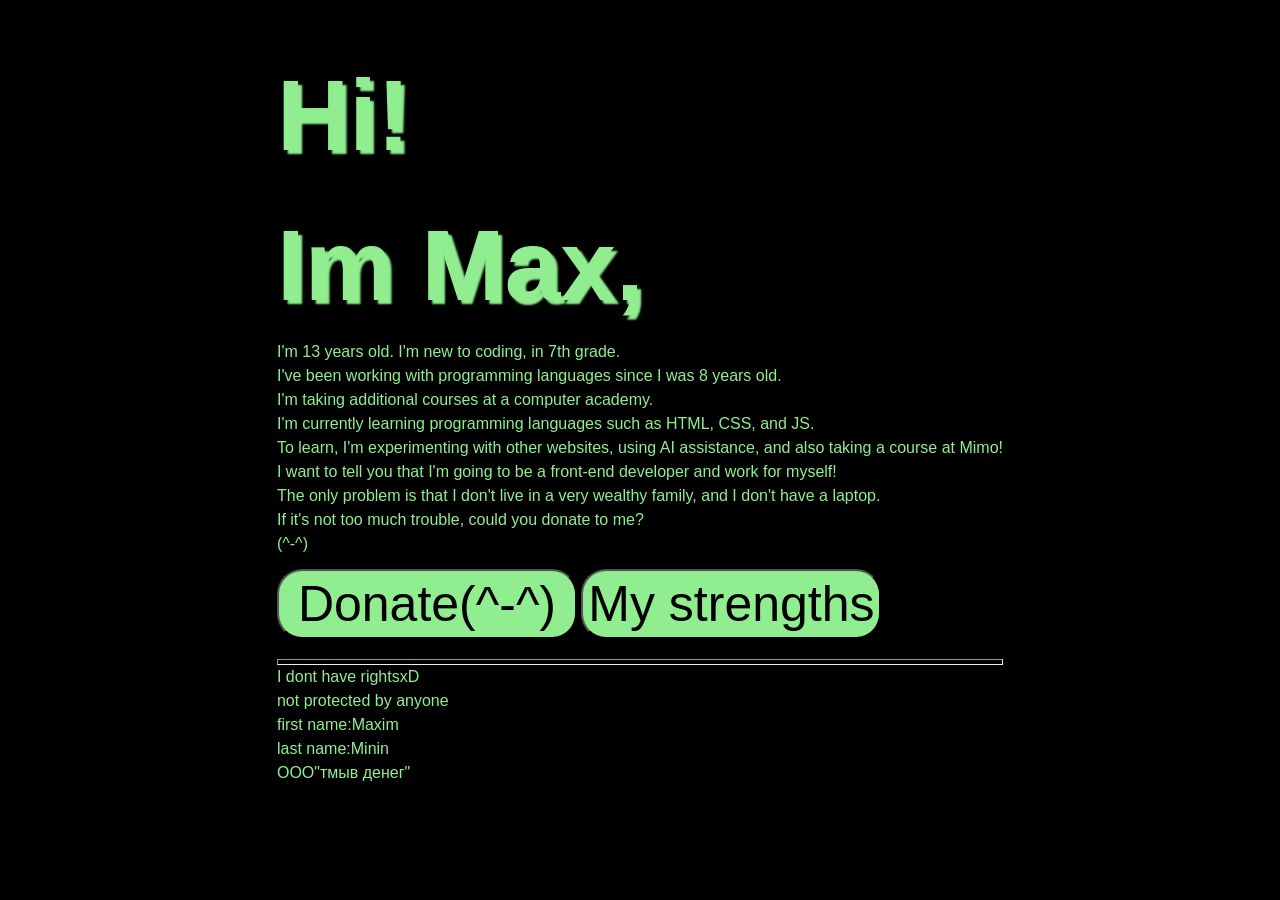
<file: index.html>
<DOCTYPE html>
<html>
  <head>
    <link rel="stylesheet" href="style.css">
    <link rel="stylesheet" href="assets/allStyle.css">
    <meta charset="UTF-8">
    <meta name="viewport" content="width=device-width, initial-scale=1">
    <title>business card</title>
  </head>
  <body>
    <main>
      <section>
        <article>
          <h1 class="Hi">
            Hi!<br>Im Max,
          </h1>
          <p>
            I'm 13 years old.
            I'm new to coding, in 7th grade.<br>
            I've been working with programming languages since I was 8 years old.<br>
              I'm taking additional courses at a computer academy.<br>
              I'm currently learning programming languages such as HTML, CSS, and JS.<br>
              To learn, I'm experimenting with other websites, using AI assistance, and also taking a course at Mimo!
          </p>
        </article>
      </section>
      <section>
        <article>
          <p>
             I want to tell you that I'm going to be a front-end developer and work for myself!<br>
             The only problem is that I don't live in a very wealthy family, and I don't have a laptop.<br>
             If it's not too much trouble, could you donate to me?<br> (^-^)
          </p>
        </article>
      </section>
      <section>
        <a href="donate-list/donate.html"><button class="donate">Donate(^-^)</button></a>
        <a href="strength-list/strength.html"><button class="strength">My strengths</button></a>
      </section>
      <hr class="footerLine">
      <footer class="footer">
        <p>I dont have rightsxD<br>
        not protected by anyone<br>
        first name:Maxim<br>
        last name:Minin<br>
        OOO"тмыв денег"</p>
      </footer>
    </main>
  </body>
</html>
</file>
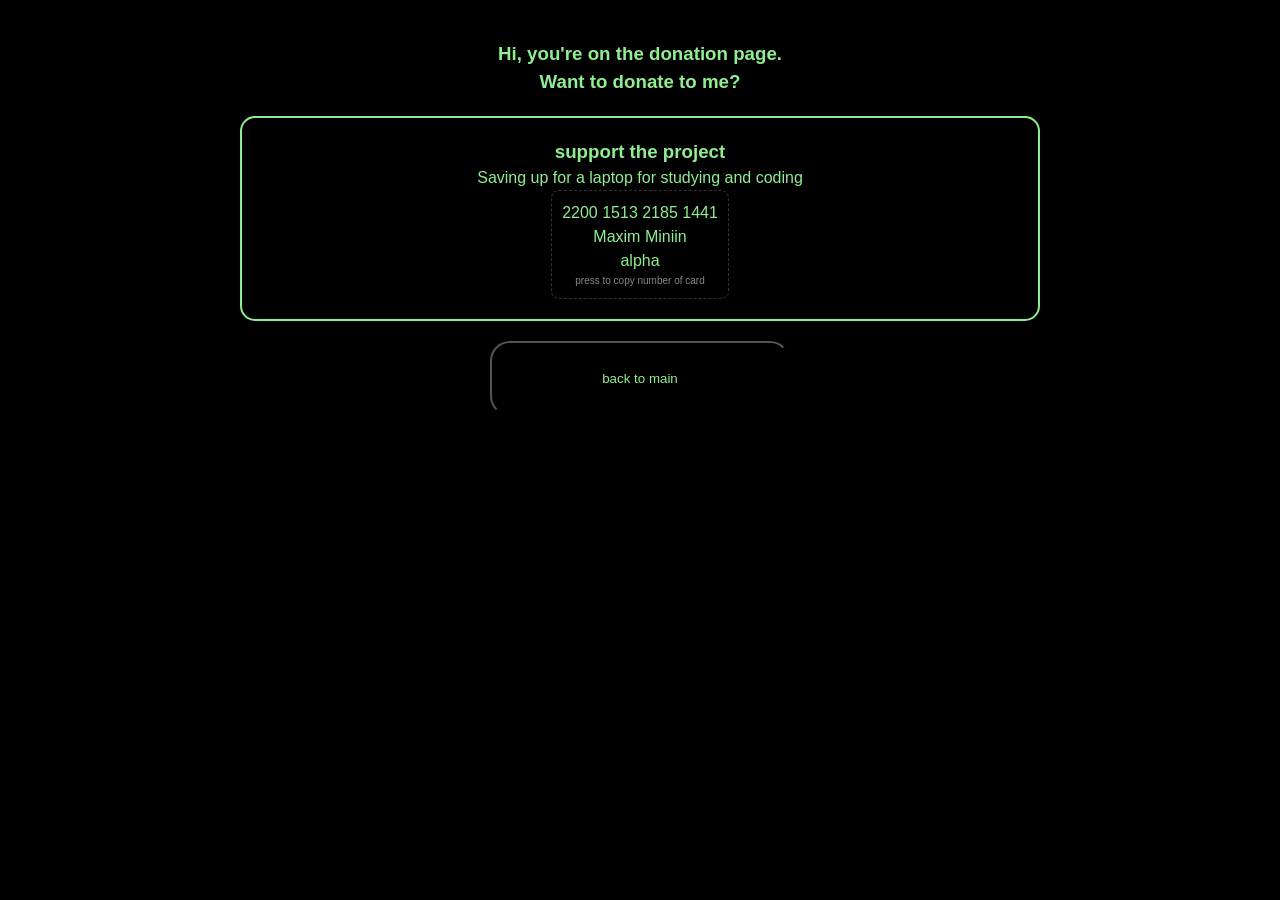
<file: donate-list/donate.html>
<!DOCTYPE html>
<html>

<head>
  <meta charset="UTF-8">
  <meta name="viewport" content="width=device-width, initial-scale=1">
  <title>donate card</title>
  <link rel="stylesheet" href="styleDonation.css">
  <link rel="stylesheet" href="../assets/allStyle.css">
</head>
<body>
  <section>
    <article>
      <h1>
        Hi, you're on the donation page.<br> Want to donate to me?
      </h1>
    </article>
  </section>
  <section>
    <div class="donate-card">
    <h3>support the project</h3>
     <p>Saving up for a laptop for studying and coding</p>
     <div class="card-number" onclick="copyCard()">
     <span id="cardNumber">2200 1513 2185 1441</span>
     <p>Maxim Miniin<br>alpha</p>
     <span class="copy-hint">press to copy number of card</span>
     </div>
     </div>
  </section>
  <section>
    <a href="../index.html"><button id="back">back to main</button></a>
  </section>
  <script src="donation.js"></script>
</body>
</html>
</file>
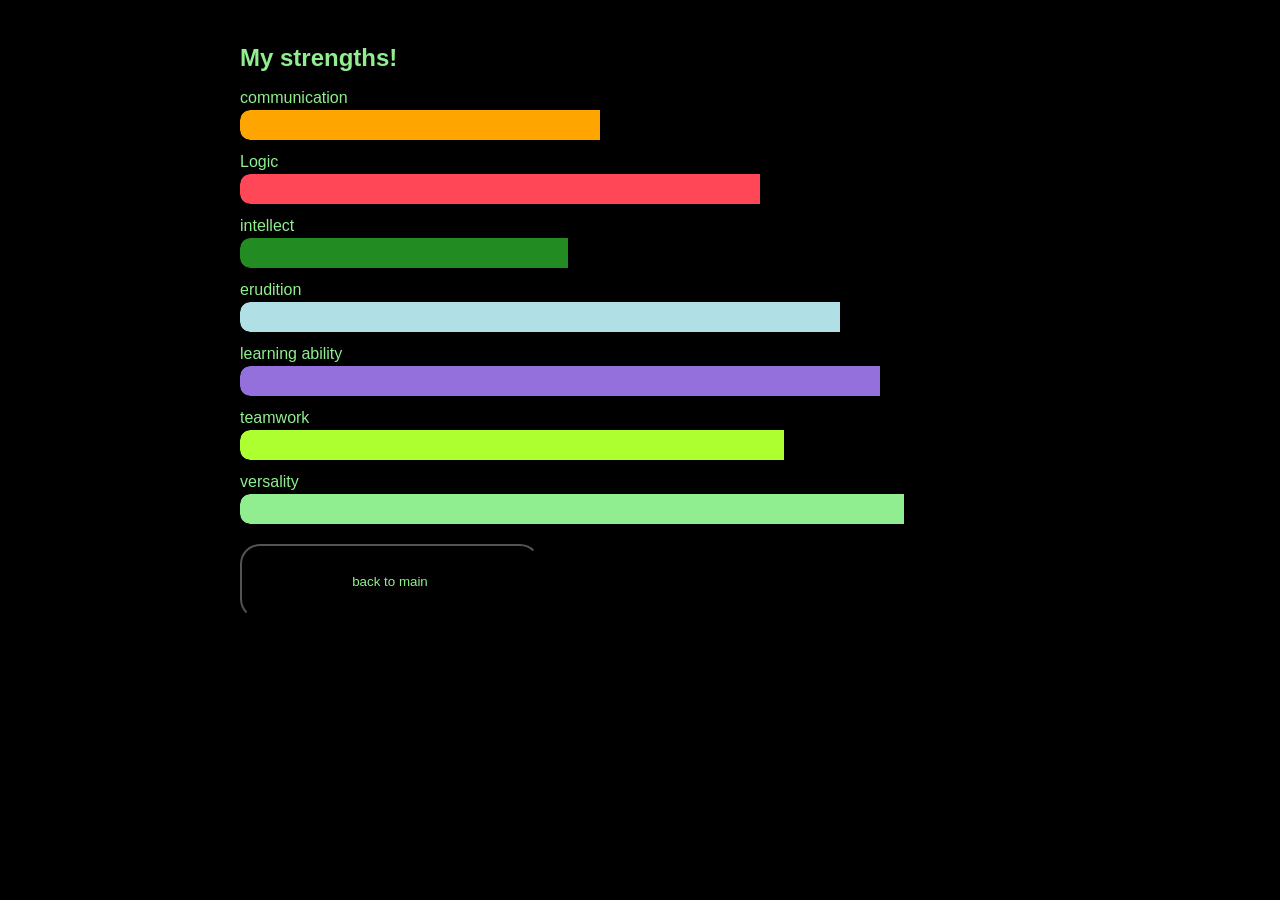
<file: strength-list/strength.html>
<!DOCTYPE html>
<html>
  <head>
    <meta charset="UTF-8">
    <title>My strengths</title>
    <link rel="stylesheet" href="strength.css">
    <meta name="viewport" content="width=device-width, initial-scale=1">
    <link rel="stylesheet" href="../assets/allStyle.css">
  </head>
  <body>
    <section>
      <h1>
        My strengths!
      </h1>
    </section>
    <section>
      <div class="skill-row"><p>communication</p><div class="my-progress"><div class="fill" style="width: 45%;"></div></div></div>
      <div class="skill-row"><p>Logic</p><div class="my-progress"><div class="fill1" style="width: 65%;"></div></div></div>
      <div class="skill-row"><p>intellect</p><div class="my-progress"><div class="fill2" style="width: 41%;"></div></div></div>
      <div class="skill-row"><p>erudition</p><div class="my-progress"><div class="fill3" style="width: 75%;"></div></div></div>
      <div class="skill-row"><p>learning ability</p><div class="my-progress"><div class="fill4" style="width: 80%;"></div></div></div>
      <div class="skill-row"><p>teamwork</p><div class="my-progress"><div class="fill5" style="width: 68%;"></div></div></div>
      <div class="skill-row"><p>versality</p><div class="my-progress"><div class="fill6" style="width: 83%;"></div></div></div>
    </section>
    <section>
      <a href="../index.html"><button id="back">back to main</button></a>
    </section>
  </body>
</html>
</file>
<file: style.css>
body{
  background-color: black;
  font-family: sans-serif;
  line-height: 1.5;
  padding: 20px;
  color:lightgreen;
}

.donate{
  width:100%;
  height:70px;
  background-color:lightgreen;
  border-radius:25px;
  font-size: 50px;
}
.strength{
  width:100%;
  height:70px;
  background-color:lightgreen;
  border-radius:25px;
  font-size: 50px;
  margin-top:13px;
}
.Hi{
  font-size:100px;
  text-shadow: 4px 4px 2px lightgreen;
}

.footerLine{
  width:100%;
  height:6px;
  background-color:black;
  margin-top:10px;
}

@keyframes fadeIn {
  from { opacity: 0; transform: translateY(10px); }
  to { opacity: 1; transform: translateY(0); }
}

body {
  animation: fadeIn 0.8s ease-out;
}

button#back {
  transition: all 0.3s ease;
  cursor: pointer;
}

button#back:hover {
  background-color: #222;
  transform: scale(1.05);
  box-shadow: 0 0 15px rgba(144, 238, 144, 0.4);
}
</file>
<file: assets/allStyle.css>
*{
  margin: 0;
  padding: 0;
  box-sizing: border-box;
}
body{
  background-color: black;
  font-family: sans-serif;
  line-height: 1.5;
  padding: 20px;
  color:lightgreen;
}
@media (min-width: 768px) {
  body {
    display: flex;
    flex-direction: column;
    align-items: center;
    padding: 40px;
  }

  section, div.container {
    width: 100%;
    max-width: 800px;
    margin: 0 auto;
  }

  img {
    max-width: 100%;
    height: auto;
  }
}

@media (min-width: 768px) {
  button, .button-link {
    max-width: 300px;
    width: 100%;
    margin: 10px auto;
  }
}
</file>
<file: donate-list/styleDonation.css>
*{
  text-align: center;
}

#back{
  width:100%;
  height:75px;
  border-radius: 20px;
  margin-top: 20px;
  background-color:#000;
  color:lightgreen;
}
.progress-bar{
  color:white;
}
.donate-card {
  background: #000;
  border: 2px solid #90ee90;
  border-radius: 15px;
  padding: 20px;
  text-align: center;
  margin-top: 20px;
}

.card-number {
  background: black;
  border: 1px dashed #333;
  padding: 10px;
  display: inline-block;
  cursor: pointer;
  border-radius: 8px;
  position: relative;
}

.copy-hint {
  display: block;
  font-size: 10px;
  color: #888;
}

@keyframes fadeIn {
  from { opacity: 0; transform: translateY(10px); }
  to { opacity: 1; transform: translateY(0); }
}

body {
  animation: fadeIn 0.8s ease-out;
}

button#back {
  transition: all 0.3s ease;
  cursor: pointer;
}

button#back:hover {
  background-color: #222;
  transform: scale(1.05);
  box-shadow: 0 0 15px rgba(144, 238, 144, 0.4);
}
</file>
<file: strength-list/strength.css>
.my-progress {
  width: 100%;
  height: 30px;
  background-color: #000;
  border-radius: 10px;
  overflow: hidden;
  border: 2px solid lighthcoral;
}
.fill {
  height: 100%;
  background-color: orange;
  border-radius: 10px 0 0 10px;
}
.fill1 {
  height: 100%;
  background-color: #ff4757;
  border-radius: 10px 0 0 10px;
}
.fill2 {
  height: 100%;
  background-color: forestgreen;
  border-radius: 10px 0 0 10px;
}
.fill3 {
  height: 100%;
  background-color: powderblue;
  border-radius: 10px 0 0 10px;
}
.fill4 {
  height: 100%;
  background-color: mediumpurple;
  border-radius: 10px 0 0 10px;
}
.fill5 {
  height: 100%;
  background-color: greenyellow;
  border-radius: 10px 0 0 10px;
}
.fill6 {
  height: 100%;
  background-color: lightgreen;
  border-radius: 10px 0 0 10px;
}
#back{
  width:100%;
  height:75px;
  border-radius: 20px;
  margin-top: 20px;
  background-color:#000;
  color:lightgreen;
}
p{
  margin-top: 10px;
}

@keyframes fadeIn {
  from { opacity: 0; transform: translateY(10px); }
  to { opacity: 1; transform: translateY(0); }
}

body {
  animation: fadeIn 0.8s ease-out;
}

button#back {
  transition: all 0.3s ease;
  cursor: pointer;
}

button#back:hover {
  background-color: #222;
  transform: scale(1.05);
  box-shadow: 0 0 15px rgba(144, 238, 144, 0.4);
}

[class^="fill"]:hover {
  filter: brightness(1.2);
  box-shadow: 0 0 10px currentColor;
  cursor: pointer;
}
</file>
